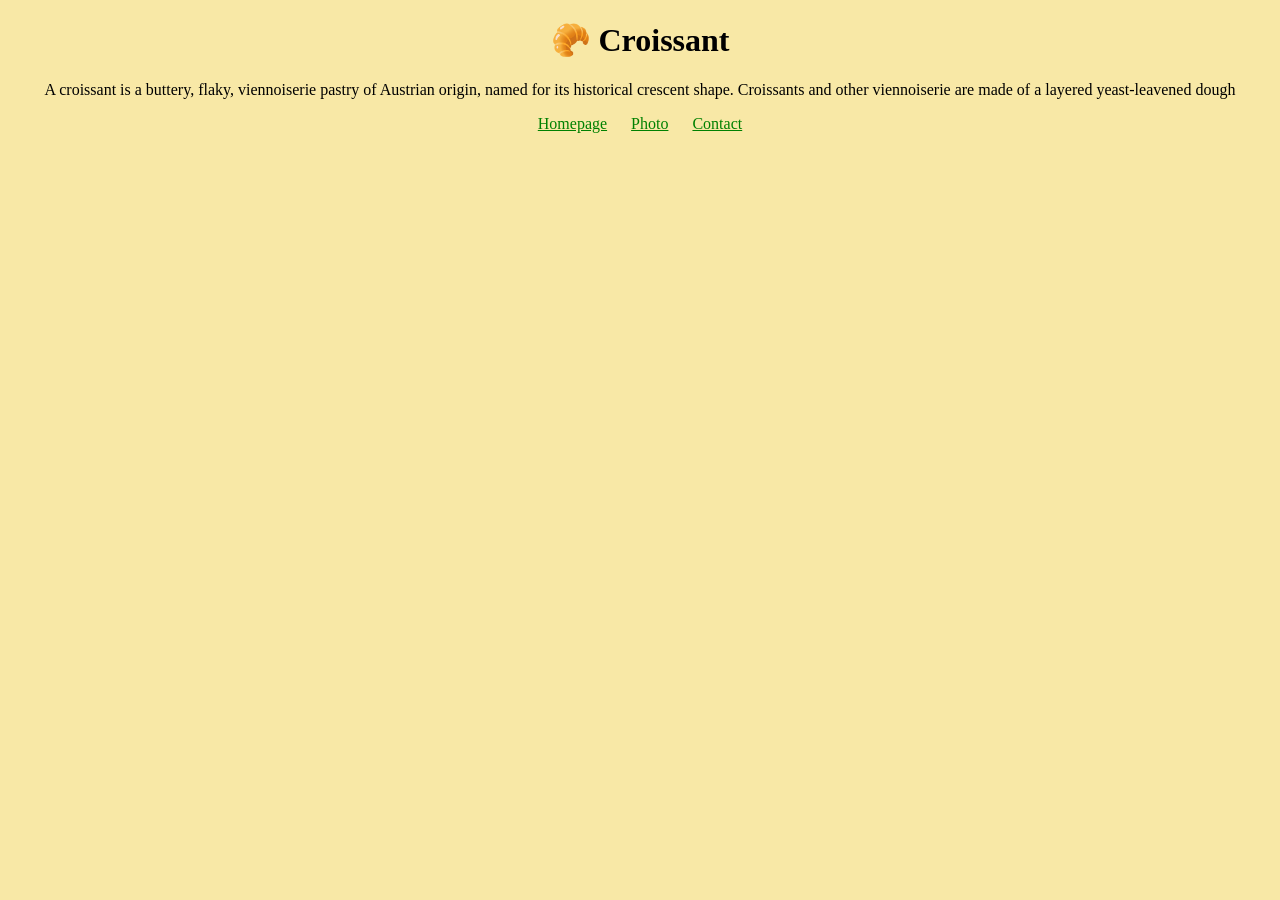
<file: index.html>
<!DOCTYPE html>
<html lang="en">
  <head>
    <meta charset="UTF-8" />
    <meta http-equiv="X-UA-Compatible" content="IE=edge" />
    <meta name="viewport" content="width=device-width, initial-scale=1.0" />
    <link rel="stylesheet" href="/css/styles.css" />
    <title>The best croissant in New York - Croissant.com</title>
    <meta name="description" content="Taste the best croissant in town" />
  </head>

  <body>
    <h1>🥐 Croissant</h1>
    <p>
      A croissant is a buttery, flaky, viennoiserie pastry of Austrian origin,
      named for its historical crescent shape. Croissants and other viennoiserie
      are made of a layered yeast-leavened dough
    </p>
    <footer>
        <a href="/" title="Home"> Homepage</a>
        <a href="/photo.html" tilte="Crossiant foto"> Photo</a>
        <a href="/contact.html" tilte="Contact Croissant.com"> Contact</a>
    </footer>
  </body>
</html>
</file>
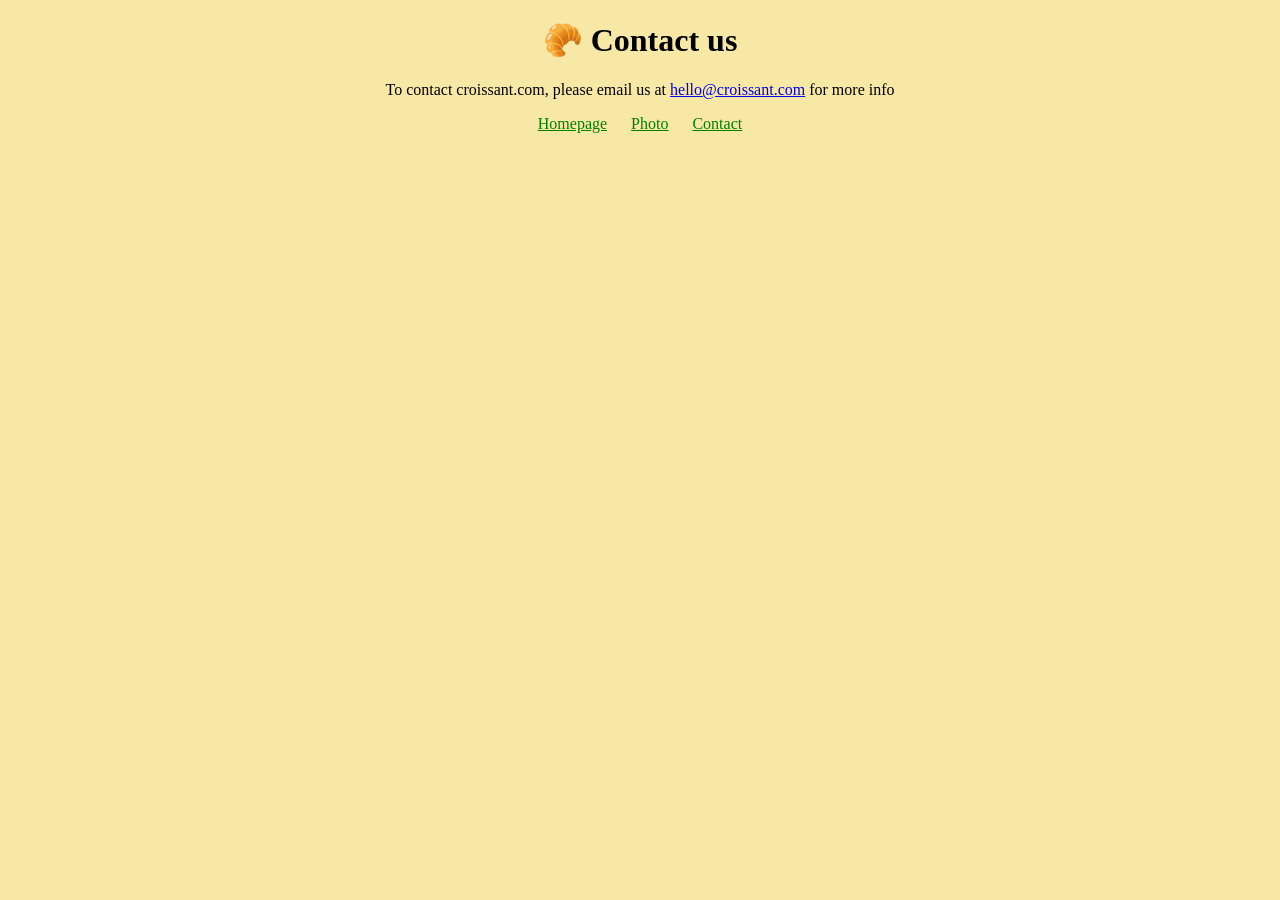
<file: contact.html>
<!DOCTYPE html>
<html lang="en">
  <head>
    <meta charset="UTF-8" />
    <meta http-equiv="X-UA-Compatible" content="IE=edge" />
    <meta name="viewport" content="width=device-width, initial-scale=1.0" />
    <link rel="stylesheet" href="/css/styles.css" />
    <title>Contact us - Croissant.com</title>
    <meta
      name="description"
      content="Contact croissant.com to learn more about our homemade croissants"
    />
  </head>
  <body>
    <h1>🥐 Contact us</h1>
    <p>
      To contact croissant.com, please email us at
      <a href="mailto:hello@croissant.com" title="contact us by email"
        >hello@croissant.com</a
      >
      for more info
    </p>
    <footer>
      <a href="/" title="Home"> Homepage</a>
      <a href="/photo.html" title="Croissant photo"> Photo</a>
      <a href="/contact.html" title="Contact Croissant.com"> Contact</a>
    </footer>
  </body>
</html>
</file>
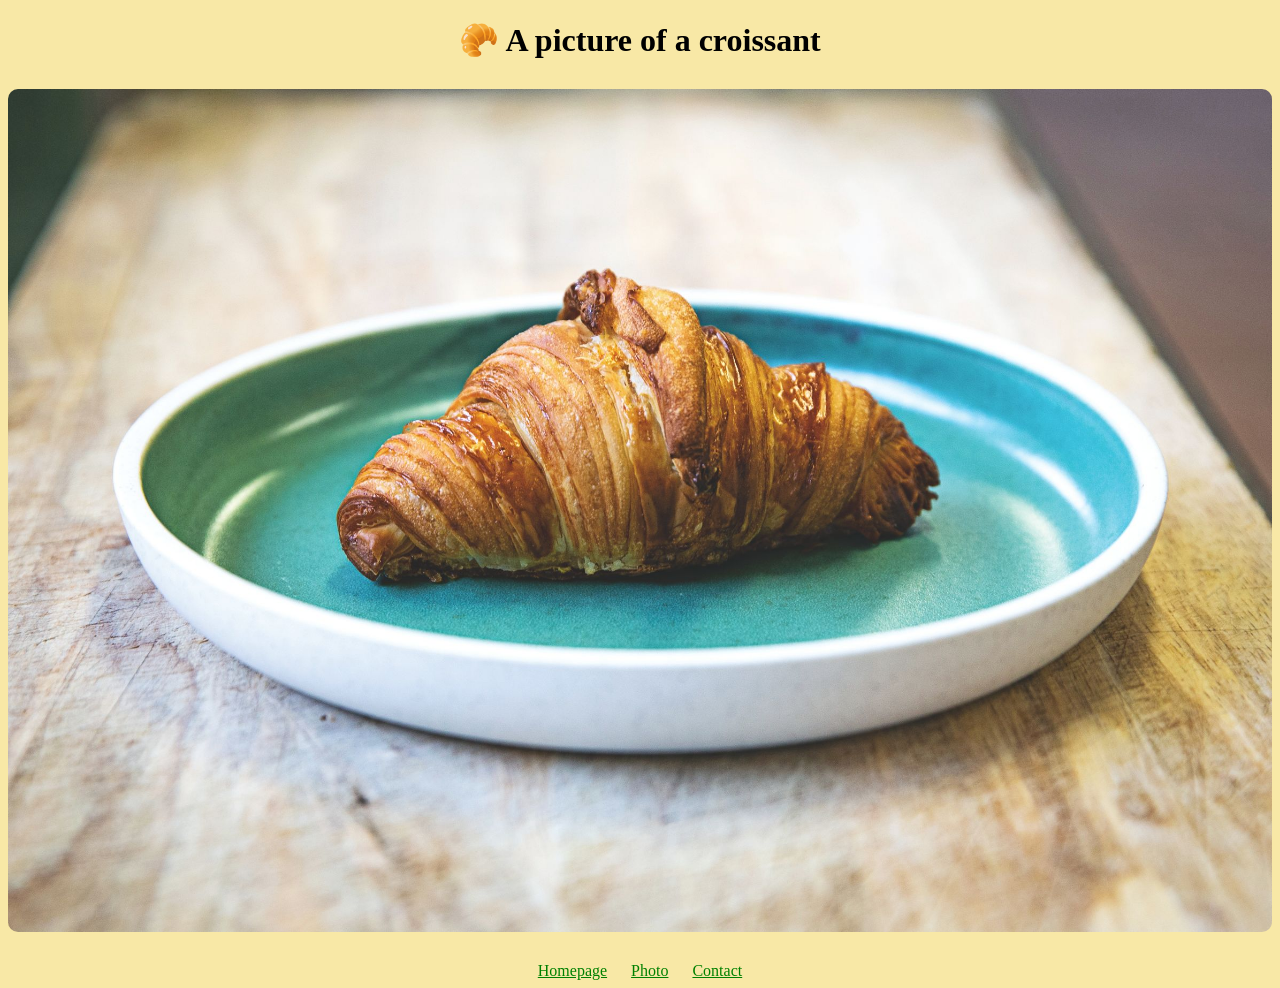
<file: photo.html>
<!DOCTYPE html>
<html lang="en">
  <head>
    <meta charset="UTF-8" />
    <meta http-equiv="X-UA-Compatible" content="IE=edge" />
    <meta
      name="viewport"
      content="width=
  , initial-scale=1.0"
    />
    <link rel="stylesheet" href="/css/styles.css" />
    <title>An example of the perfect Croissant - Croissant.com</title>
    <meta
      name="description"
      content="Enjoy a tasteful picture of a homemade croissant"
    />
  </head>
  <body>
    <h1>🥐 A picture of a croissant</h1>
    <img src="/images/photo.jpg" alt="Homemade croissant" class="croissant-photo">
   <footer>
      <a href="/" title="Home"> Homepage</a>
      <a href="/photo.html" title="Croissant photo"> Photo</a>
      <a href="/contact.html" title="Contact Croissant.com"> Contact</a>
    </footer>
  </body>
</html>
</file>
<file: css/styles.css>
body {
  background: #f8e8a6;
}

h1,
p {
  text-align: center;
}

.croissant-photo {
  max-width: 100%;
  border-radius: 10px;
  display: block;
  margin: 30px auto;
}

footer {
  text-align: center;
}

footer a {
  margin: 0 10px;
  color: green;
}
</file>
